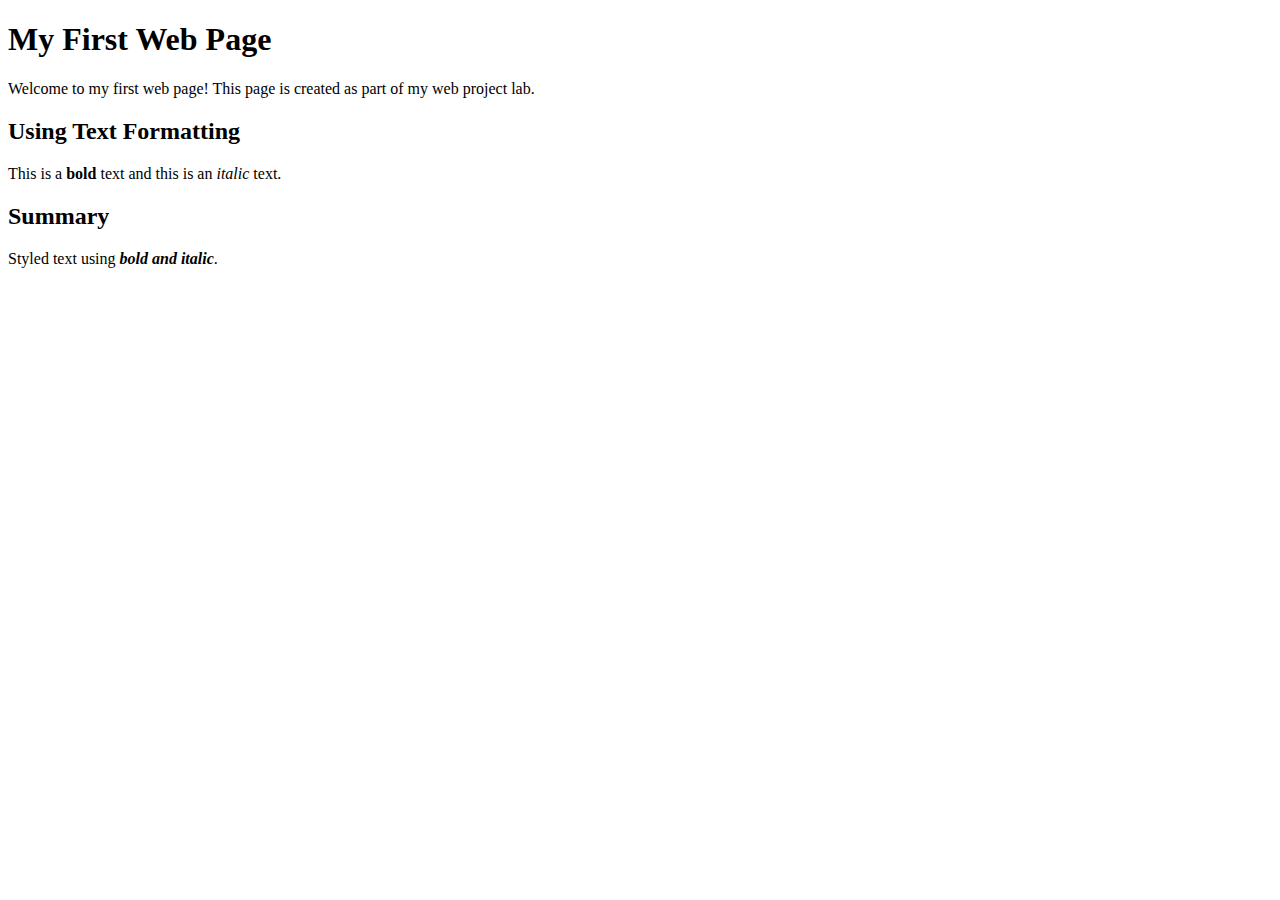
<file: lab1/index.html>
<!DOCTYPE html>
<html lang="en">
<head>
    <meta charset="UTF-8">
    <meta name="description" content="Introduction to basic HTML elements">
    <meta name="keywords" content="HTML, Doctype, Head, Body, Meta, Paragraph, Headings, Strong, Emphasis">
    <meta name="author" content="Sarah Agate">
    <title>Lab01 COS10026</title>
</head>
<body>

    <h1>My First Web Page</h1>

    <p>Welcome to my first web page! This page is created as part of my web project lab.</p>

    <h2>Using Text Formatting</h2>

    <p>This is a <strong>bold</strong> text and this is an <em>italic</em> text.</p>

    <h2>Summary</h2>

    <p>Styled text using <strong><em>bold and italic</em></strong>.</p>

</body>
</html>
</file>
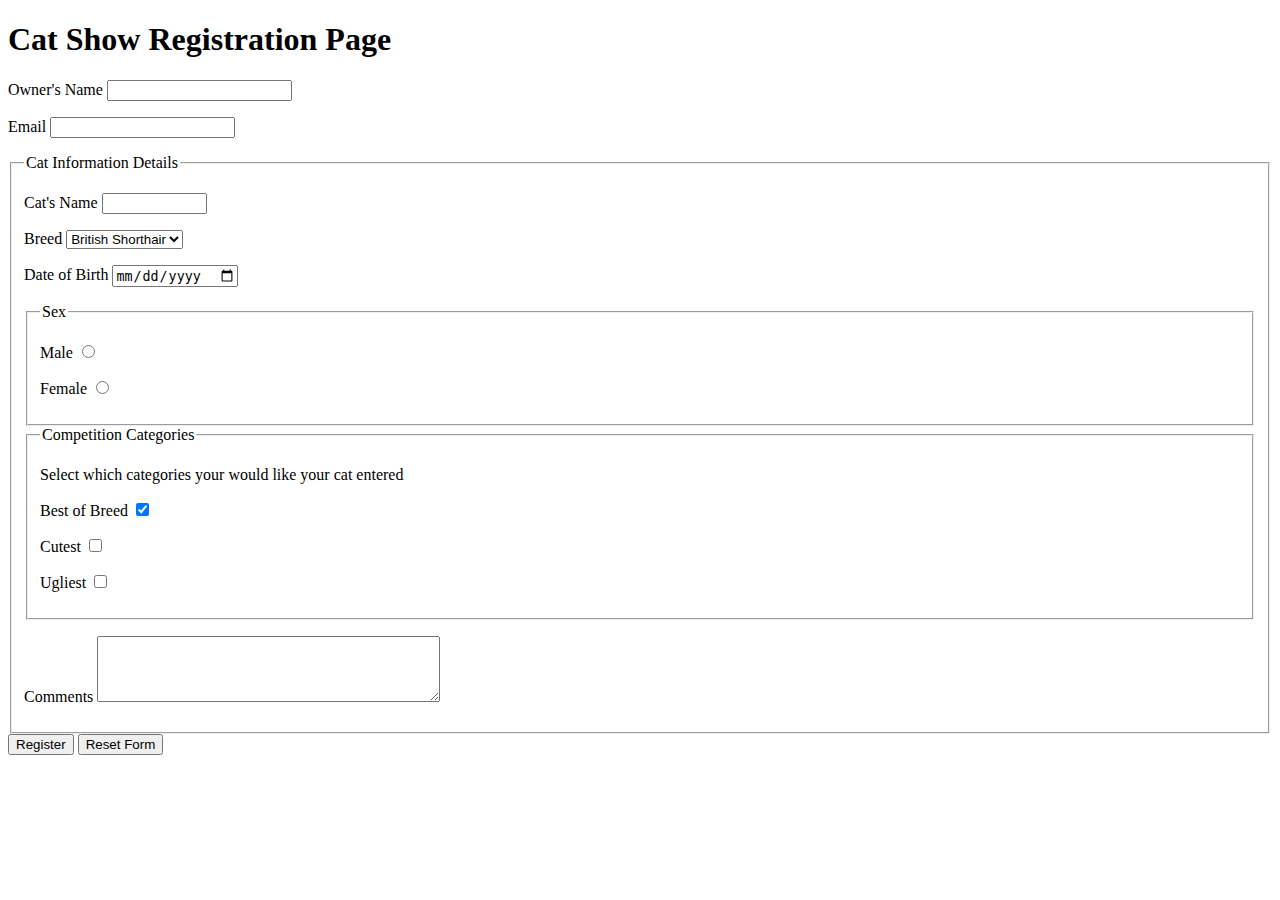
<file: example_form.html>
<!DOCTYPE html>
<html>
<head>
  <meta charset="utf-8" />
  <meta name="description" content="HTML" />
  <meta name="keywords" content="HTML, Form, tags" />
  <meta name="author" content="Sarah Agate"  />
  <title>Help Desk Appointment</title>
</head>

<h1>Cat Show Registration Page</h1>

<form method="post" action="http://mercury.swin.edu.au/it000000/formtest.php">
	<!--Note we have to use a special escape character to print an apostrophe on the Web page -->
	<p><label for="owner">Owner&apos;s Name</label> 
		<input type="text" name= "owner" id="owner" required="required"/>
	</p>
	<p><label for="email">Email</label> 
		<!--Use an HTML5 email control -->
      <input type="email" name= "email" id="email" required="required"/>
	</p>
	<fieldset>
		<legend>Cat Information Details</legend>
		<p><label for="catname">Cat&apos;s Name</label> 
			<input type="text" name= "catname" id="catname" maxlength="20" size="10" required="required"/>
		</p>
		<p><label for="breed">Breed</label> 
			<select name="breed" id="breed">
				<option value="british">British Shorthair</option>			
				<option value="burmese">Burmese</option>
				<option value="manx">Manx</option>
				<option value="ragdoll">Ragdoll</option>
				<option value="russian">Russian Blue</option>
				<option value="siamese">Siamese</option>
				<option value="other">Other</option>
			</select>
		</p>
		<p><label for="dob">Date of Birth</label> 
			<input type="date" name= "dob" id="dob" placeholder="dd-mm-yyyy" maxlength="10" size="10"/>
		</p>
		<fieldset>
			<legend>Sex</legend>
			<p><label for="male">Male</label> 
				<input type="radio" id="male" name="sex" value="male"/>
			</p>
			<p><label for="female">Female</label> 
				<input type="radio" id="female" name="sex" value="female"/>
			</p>
		</fieldset>
		<fieldset>
			<legend>Competition Categories</legend>
			<p>Select which categories your would like your cat entered</p>
			<p><label for="bb">Best of Breed</label> 
				<input type="checkbox" id="bb" name="category[]" value="best" checked="checked"/>
			</p>
			<p><label for="cute">Cutest</label> 
				<input type="checkbox" id="cute" name="category[]" value="cute"/>
			</p>
			<p><label for="ugly">Ugliest</label> 
				<input type="checkbox" id="ugly" name="category[]" value="ugly"/>
			</p>
		</fieldset>
		<p><label for="comments">Comments</label>
			<textarea id="comments" name="comments" rows="4" cols="40"></textarea>
		</p>
	</fieldset>
	  
	<input type= "submit" value="Register"/>
	<input type= "reset" value="Reset Form"/>
</form>
</body>
</html>
</file>
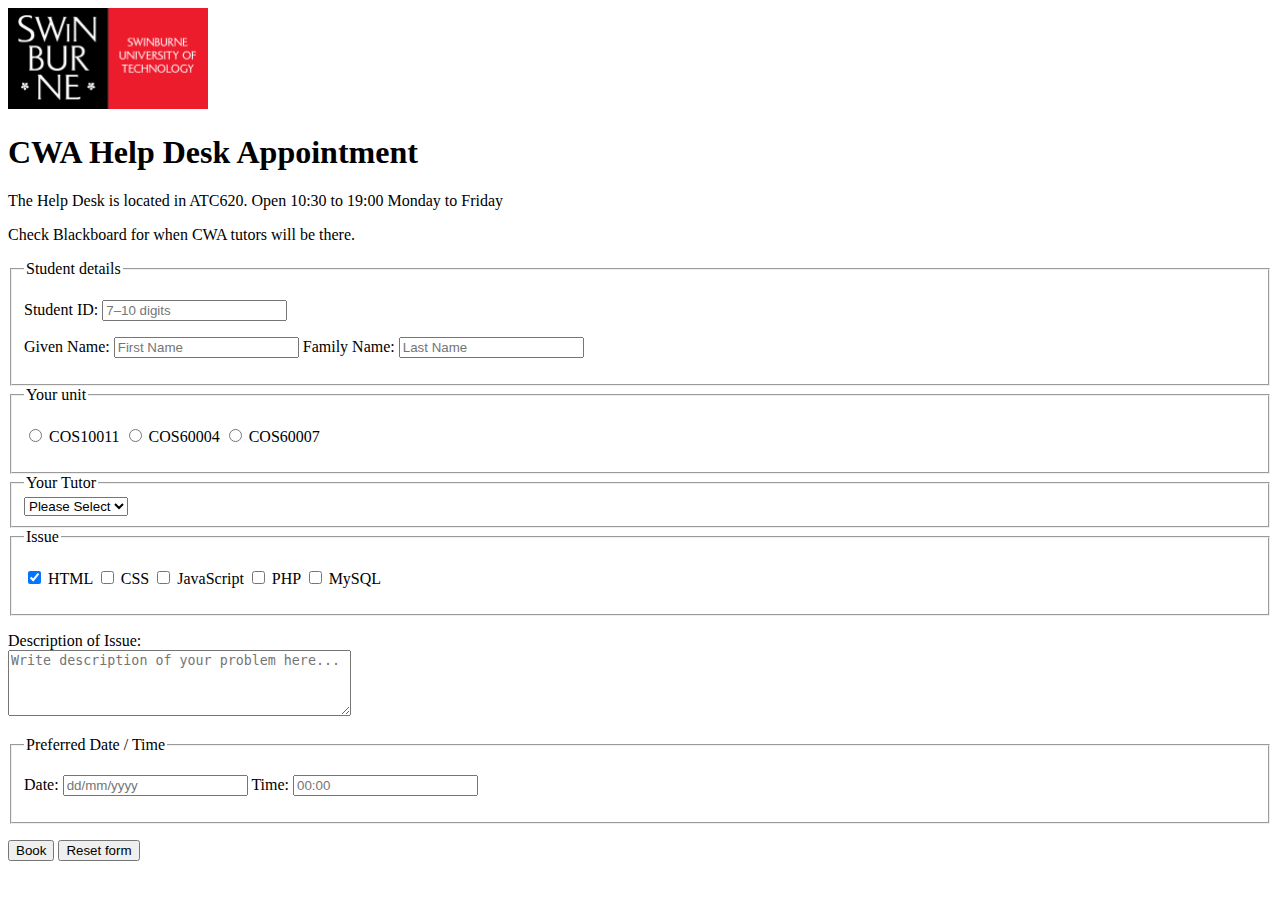
<file: helpdesk.html>
<!DOCTYPE html>
<html lang="en">
<head>
  <meta charset="utf-8" >
  <meta name="description" content="Help Desk Appointment Form" >
  <meta name="keywords" content="HTML, Form, Help Desk" >
  <meta name="author" content="Sarah Agate" >
  <title>CWA Help Desk Appointment</title>
</head>
<body>
  <header>
    <!-- Logo -->
    <a href="http://www.swin.edu.au" target="_blank">
      <img src="logo.png" alt="CWA Help Desk Logo" width="200">
    </a>
    <h1>CWA Help Desk Appointment</h1>
  </header>

  <p>The Help Desk is located in ATC620. Open 10:30 to 19:00 Monday to Friday</p>
  <p>Check Blackboard for when CWA tutors will be there.</p>

  <form method="post" action="http://mercury.swin.edu.au/it000000/formtest.php">
    <fieldset>
      <legend>Student details</legend>

      <p>
        <label for="studentid">Student ID:</label>
        <input type="text" id="studentid" name="studentid" 
               required pattern="\d{7,10}" 
               placeholder="7–10 digits">
      </p>

      <p>
        <label for="givenname">Given Name:</label>
        <input type="text" id="givenname" name="givenname" 
               maxlength="15" required 
               pattern= "[A-Za-z]+" 
               placeholder="First Name">

        <label for="familyname">Family Name:</label>
        <input type="text" id="familyname" name="familyname" 
               maxlength="15" required 
               pattern="[A-Za-z]+" 
               placeholder="Last Name">
      </p>
    </fieldset>

    <fieldset>
      <legend>Your unit</legend>
      <p>
        <input type="radio" id="cos10011" name="unit" value="COS10011" required>
        <label for="cos10011">COS10011</label>

        <input type="radio" id="cos60004" name="unit" value="COS60004">
        <label for="cos60004">COS60004</label>

        <input type="radio" id="cos60007" name="unit" value="COS60007">
        <label for="cos60007">COS60007</label>
      </p>
    </fieldset>

    <fieldset>
      <legend>Your Tutor</legend>
      <select id="tutor" name="tutor" required>
        <option value="">Please Select</option>
        <option value="tutor1">John </option>
        <option value="tutor2">Molly</option>
        <option value="tutor3">Mike</option>
      </select>
    </fieldset>

    <fieldset>
      <legend>Issue</legend>
      <p>
        <input type="checkbox" id="html" name="issue[]" value="HTML" checked="checked">
        <label for="html">HTML</label>

        <input type="checkbox" id="css" name="issue[]" value="CSS">
        <label for="css">CSS</label>

        <input type="checkbox" id="js" name="issue[]" value="JavaScript">
        <label for="js">JavaScript</label>

        <input type="checkbox" id="php" name="issue[]" value="PHP">
        <label for="php">PHP</label>

        <input type="checkbox" id="mysql" name="issue[]" value="MySQL">
        <label for="mysql">MySQL</label>
      </p>
    </fieldset>

    <p>
      <label for="description">Description of Issue:</label><br>
      <textarea id="description" name="description" rows="4" cols="40" 
                placeholder="Write description of your problem here..." required></textarea>
    </p>

    <fieldset>
      <legend>Preferred Date / Time</legend>
      <p>
        <label for="date">Date:</label>
        <input type="text" id="date" name="date" 
               placeholder="dd/mm/yyyy" 
               pattern="\d{2}/\d{2}/\d{4}" required>

        <label for="time">Time:</label>
        <input type="text" id="time" name="time" 
               placeholder="00:00" 
               pattern="([01]?[0-9]|2[0-3]):[0-5][0-9]" required>
      </p>
    </fieldset>

    <p>
      <input type="submit" value="Book">
      <input type="reset" value="Reset form">
    </p>
  </form>
</body>
</html>
</file>
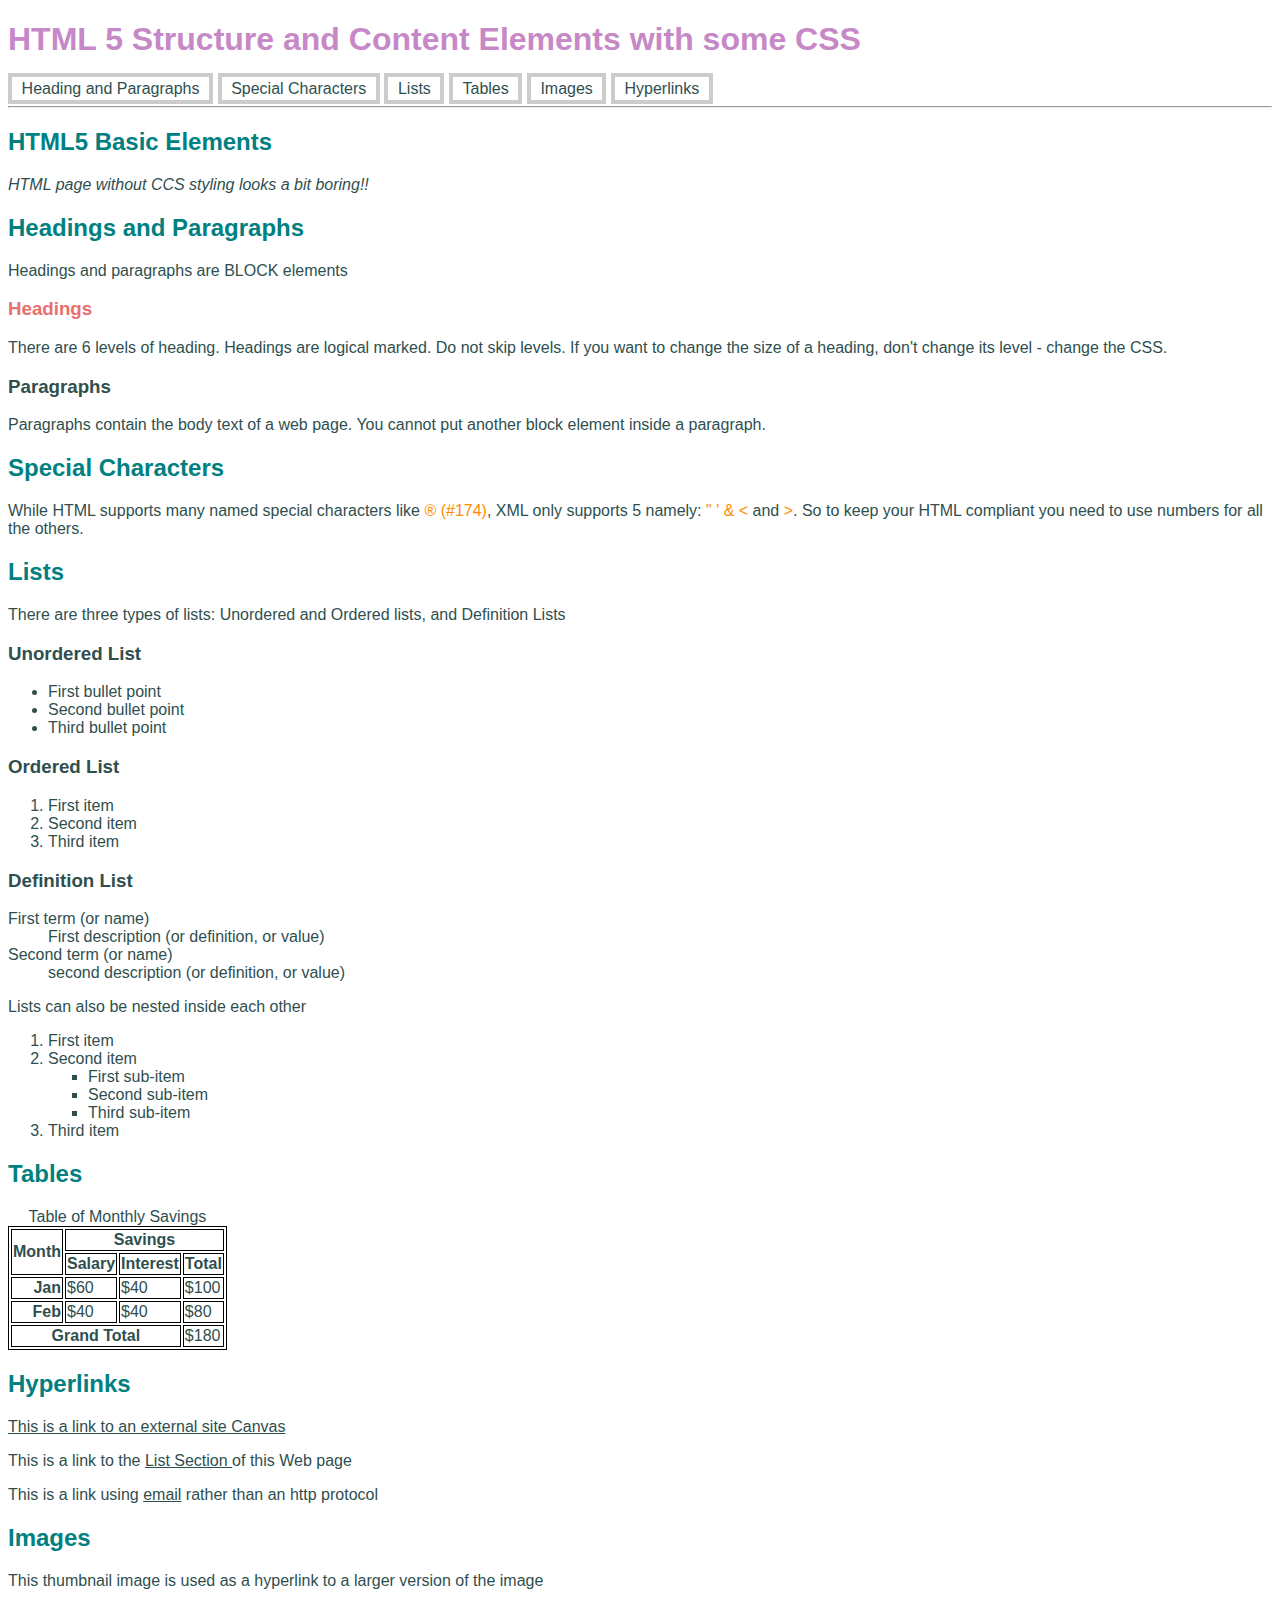
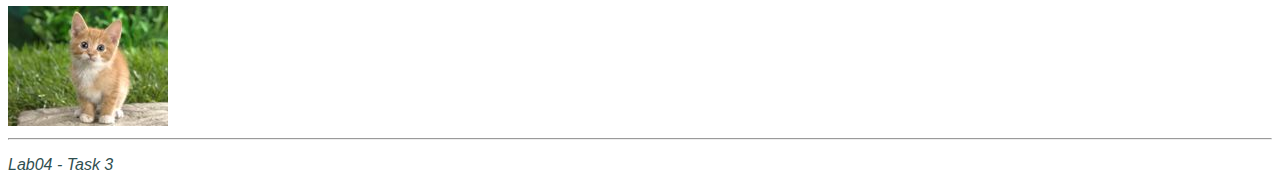
<file: lab04/lab04.html>
<!DOCTYPE html>
<html lang="en">
<head>
  <meta charset="utf-8" />
  <meta name="description" content="Demonstrates some basic HTML content elements and CSS" />
  <meta name="keywords" content="HTML5, tags" />
  <meta name="author" content="A Lecturer"  />
  <link rel="stylesheet" href="lab04.css">
  <title>HTML Structure and Content Elements + CSS</title>
  
</head>
<!-- This is a comment. Indenting child elements makes the markup much more readable -->
<body>
   <header>
     <h1>HTML 5 Structure and Content Elements with some CSS</h1>
     <nav>
         <a href="#headings">Heading and Paragraphs</a> 
         <a href="#sc">Special Characters</a> 
         <a href="#lists">Lists</a> 
         <a href="#tables">Tables</a>
         <a href="#images">Images</a>
         <a href="#hyperlinks">Hyperlinks</a>
      </nav>
      <hr />
   </header>
   
   <article>   
   <h2>HTML5 Basic Elements</h2> 
      <aside>
         <p>HTML page without CCS styling looks a bit boring!!</p>
      </aside>
      <h2 id="headings">Headings and Paragraphs </h2>
      <p>Headings and paragraphs are BLOCK elements</p>
      <h3 id="heading3"> Headings</h3>
      <p>There are 6 levels of heading. Headings are logical marked. Do not skip levels. If you want to change the size of a heading, don't change its level - change the CSS.</p>
      <h3>Paragraphs</h3>
      <p>Paragraphs contain the body text of a web page. You cannot put another block element inside a paragraph.</p>
      
      <h2 id="sc">Special Characters</h2>
      <p>While HTML supports many named special characters like <span class="special">&#174; (#174)</span>, XML only supports 5 namely: <span class="special">&quot; &apos; &amp; &lt;</span>  and <span class="special">&gt;</span>.  So to keep your HTML compliant you need to use numbers for all the others.</p>
      
         
      
      <!-- Comments can be useful to indicate various sections of markup-->
      <!--Lists-->
      <h2 id="list">Lists</h2>
      <p>There are three types of lists: Unordered and Ordered lists, and Definition Lists</p>
      <h3>Unordered List</h3>
	  <ul>
         <li>First bullet point</li>
         <li>Second bullet point</li>
         <li>Third bullet point</li>
      </ul>
      <h3>Ordered List</h3>
      <ol>
         <li>First item</li>
         <li>Second item</li>
         <li>Third item</li>
      </ol>
	  <h3>Definition List</h3>
	  <dl>
		<dt>First term (or name)</dt>
			<dd>First description (or definition, or value)</dd>
		<dt>Second term (or name)</dt>
			<dd>second description (or definition, or value)</dd>
      </dl> 
      <p>Lists can also be nested inside each other</p>
      <ol>
         <li>First item</li>
         <li>Second item
            <ul>
               <li>First sub-item</li>
               <li>Second sub-item</li>
               <li>Third sub-item</li>
            </ul>
         </li>
         <li>Third item</li>
      </ol>		

      <h2 id="tables">Tables</h2>
      <table>
         <caption>Table of Monthly Savings</caption>
         <thead>
            <tr>
            <!-- the scope attribute assists non-visual user agents -->
            <!-- rowspan and colspan allow multiple cells to be merged -->
              <th rowspan="2" scope="col">Month</th>
              <th colspan="3" scope="col">Savings</th>
            </tr>
            <tr>
              <th scope="col">Salary</th>
              <th scope="col">Interest</th>
              <th scope="col">Total</th>
            </tr>
        </thead>
        <tbody>
         <tr>
           <th scope="row" class="month">Jan</th>
           <td>$60</td>
           <td>$40</td>
           <td>$100</td>
         </tr>
         <tr>
           <th scope="row" class="month">Feb</th>
           <td>$40</td>
           <td>$40</td>
           <td>$80</td>
         </tr>
        </tbody>
        <tfoot>
         <tr>
            <th colspan="3" scope="row"> Grand Total</th>
            <td>$180</td>
         </tr>
        </tfoot>
		</table>
      
      <h2 id="hyperlinks">Hyperlinks</h2>
      <p><a href="https://swinburne.instructure.com" title="This takes you to Canvas"> This is a link to an external site Canvas</a></p>
      <p>This is a link to the <a href="#list">List Section </a> of this Web page</p>
      <p>This is a link using <a href="mailto:someone@swin.edu.au"> email</a> rather than an http protocol</p> 
	  
      <h2 id="images">Images</h2>
      <p>This thumbnail image is used as a hyperlink to a larger version of the image</p>
      <a href="images/mycat.jpg">  <img src="images/mycat_small.jpg" alt="Photo of my cat" title="Filesize 222kb " /></a>

      
      <hr />
   </article>
	<footer>
		<p>Lab04 - Task 3</p>
	</footer>
</body>

</html>
</file>
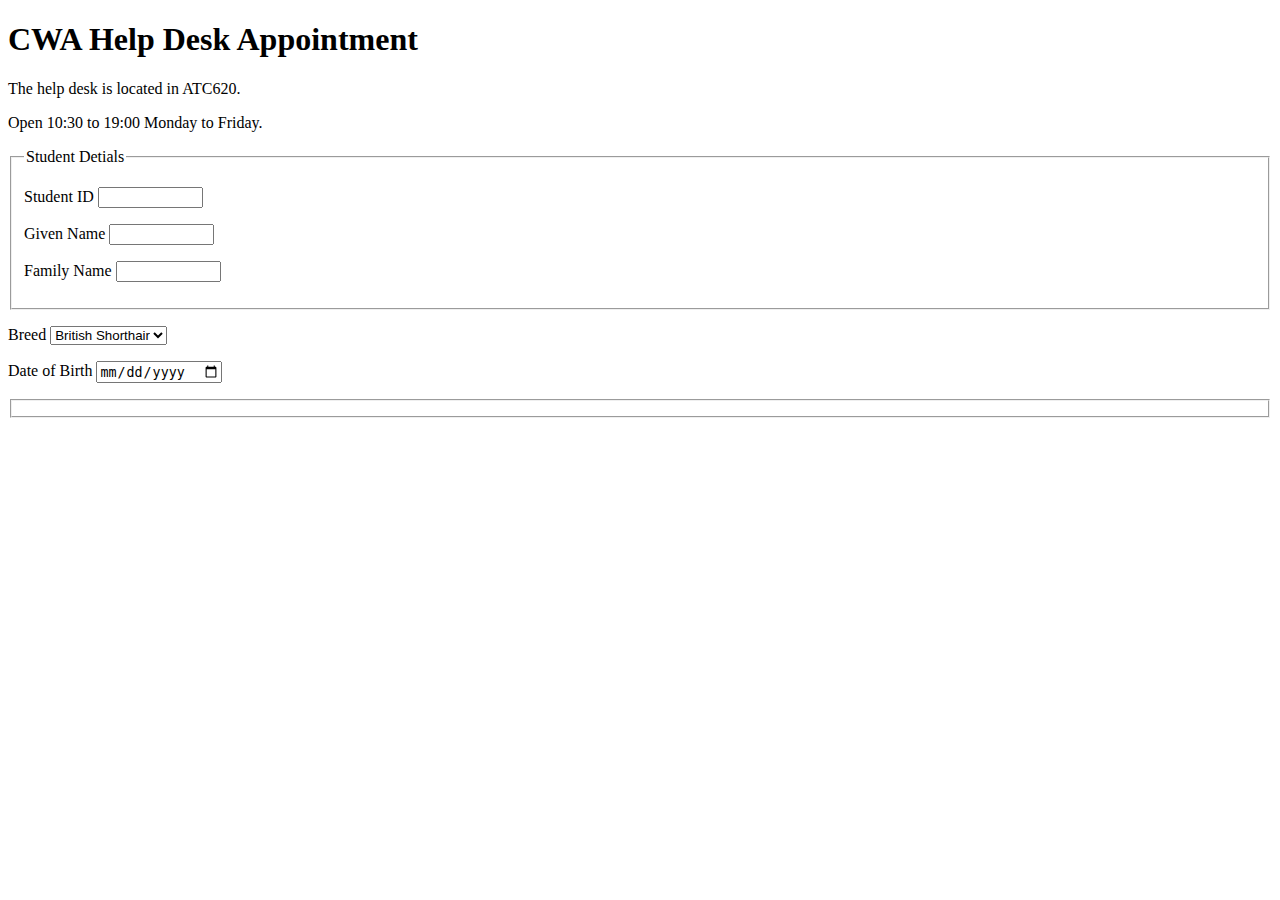
<file: lab1/helpdesk.html>
<!DOCTYPE html>
<html>
<head>
  <meta charset="utf-8" />
  <meta name="description" content="HTML" />
  <meta name="keywords" content="HTML, Form, tags" />
  <meta name="author" content="Sarah Agate"  />
  <title>Help Desk Appointment</title>
</head>

<body>
<!-- Headings -->

    <h1>CWA Help Desk Appointment</h1>

    <p> The help desk is located in ATC620.  </p>    
    <p> Open 10:30 to 19:00 Monday to Friday. </p>

<fieldset>
		<legend>Student Detials</legend>
		<p><label for="Student ID"> Student ID</label> 
			<input type="text" name= "Studnet ID" id="Student ID" maxlength="20" size="10" required="required"/>

        <p><label for=""Given Name"> Given Name </label>
            <input type="text" name="Given Name" id= "Given name" maxlength="20" size="10" required="required"/> </p> <p><label for=""Family Name"> Family Name </label>   <input type="text" name= "Family Name" id="Family name" maxlength="20" size="10" required="required"/>
		</p>
</fieldset>

		<p><label for="breed">Breed</label> 
			<select name="breed" id="breed">
				<option value="british">British Shorthair</option>			
				<option value="burmese">Burmese</option>
				<option value="manx">Manx</option>
				<option value="ragdoll">Ragdoll</option>
				<option value="russian">Russian Blue</option>
				<option value="siamese">Siamese</option>
				<option value="other">Other</option>
			</select>
		</p>
		<p><label for="dob">Date of Birth</label> 
			<input type="date" name= "dob" id="dob" placeholder="dd-mm-yyyy" maxlength="10" size="10"/>
		</p>
		<fieldset>

</body>
</file>
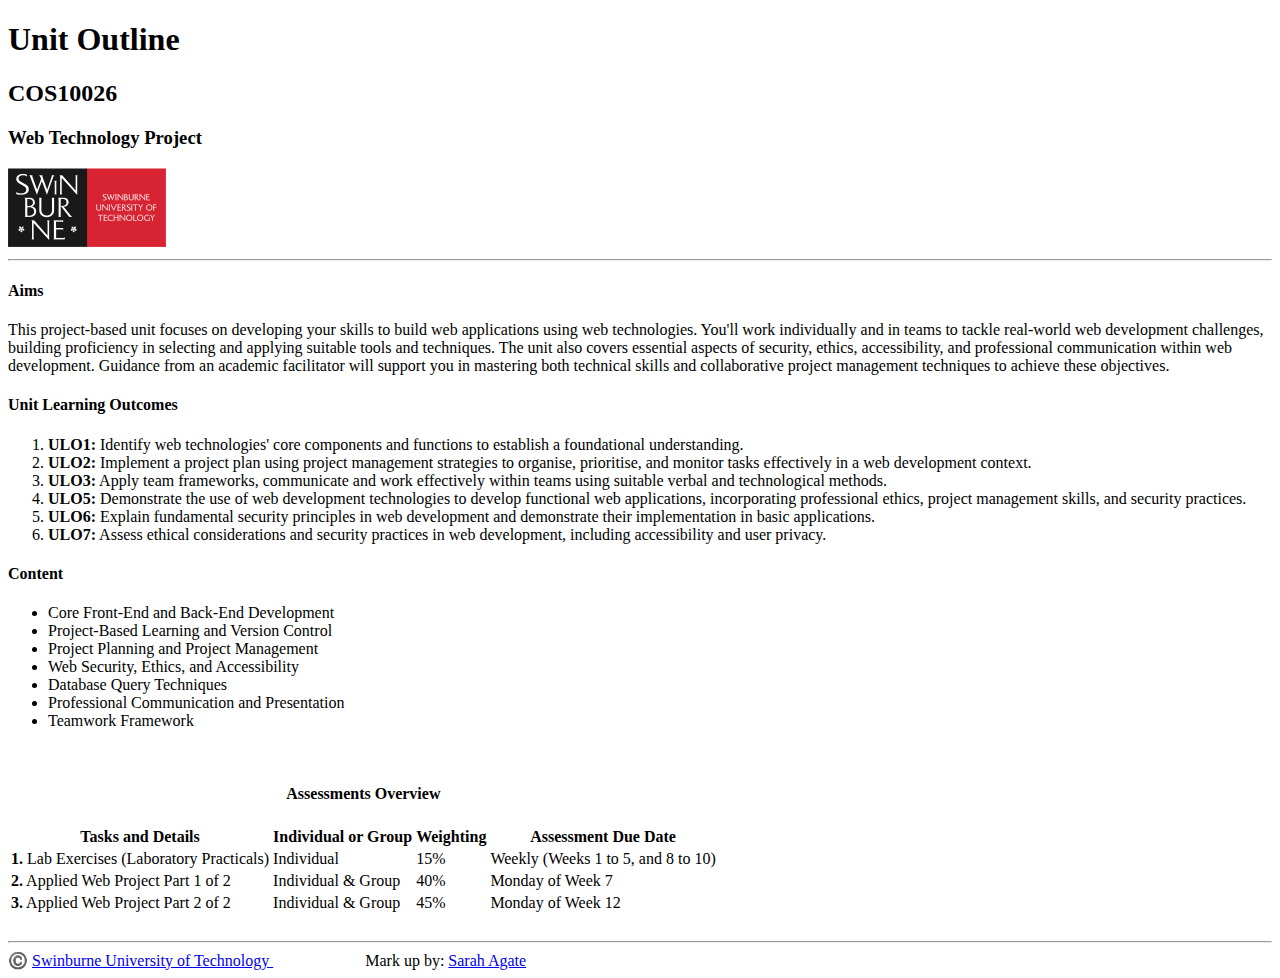
<file: lab1/outline.html>
<!DOCTYPE html>
<html lang="en">
<head>
    <meta charset="UTF-8">
    <meta name="description" content="Introduction to basic HTML elements">
    <meta name="keywords" content="HTML, Doctype, Head, Body, Meta, Paragraph, Headings, Strong, Emphasis">
    <meta name="author" content="Sarah Agate">
    <title>Lab02 COS10026</title>
</head>

<body>
    <h1>Unit Outline</h1>
    <h2>COS10026</h2>
    <h3>Web Technology Project</h3>
    <img src="swinlogo.png" alt="Swinburne Logo">

    <hr>

    <h4>Aims</h4>
    <p>
        This project-based unit focuses on developing your skills to build 
        web applications using web technologies. You'll work individually 
        and in teams to tackle real-world web development challenges, building 
        proficiency in selecting and applying suitable tools and techniques. 
        The unit also covers essential aspects of security, ethics, accessibility, 
        and professional communication within web development. Guidance from an academic
        facilitator will support you in mastering both technical skills and collaborative
        project management techniques to achieve these objectives.
    </p>

    <h4>Unit Learning Outcomes</h4>
    <ol>
        <li><b>ULO1:</b> Identify web technologies' core components and functions to establish a foundational understanding.</li>
        <li><b>ULO2:</b> Implement a project plan using project management strategies to organise, prioritise, and monitor tasks effectively in a web development context.</li>
        <li><b>ULO3:</b> Apply team frameworks, communicate and work effectively within teams using suitable verbal and technological methods.</li>
        <li><b>ULO5:</b> Demonstrate the use of web development technologies to develop functional web applications, incorporating professional ethics, project management skills, and security practices.</li>
        <li><b>ULO6:</b> Explain fundamental security principles in web development and demonstrate their implementation in basic applications.</li>
        <li><b>ULO7:</b> Assess ethical considerations and security practices in web development, including accessibility and user privacy.</li>
    </ol>

    <h4>Content</h4>
    <ul>
        <li>Core Front-End and Back-End Development</li>
        <li>Project-Based Learning and Version Control</li>
        <li>Project Planning and Project Management</li>
        <li>Web Security, Ethics, and Accessibility</li>
        <li>Database Query Techniques</li>
        <li>Professional Communication and Presentation</li>
        <li>Teamwork Framework</li>
    </ul>
<br>

    <table>
        
        <caption><h4>Assessments Overview</h4></caption>

        <thead>
            <tr>
                <th>Tasks and Details</th>
                <th>Individual or Group</th>
                <th>Weighting</th>
                <th>Assessment Due Date</th>
            </tr>
        </thead>
        <tbody>
            <tr>
                <td><b>1.</b> Lab Exercises (Laboratory Practicals)</td>
                <td>Individual</td>
                <td>15%</td>
                <td> Weekly (Weeks 1 to 5, and 8 to 10)</td>
            </tr>
            <tr>
                <td><b>2.</b> Applied Web Project Part 1 of 2</td>
                <td>Individual & Group</td>
                <td>40%</td>
                <td>Monday of Week 7</td>
            </tr>

            <tr>
                <td> <b>3.</b> Applied Web Project Part 2 of 2</td>
                <td>Individual & Group </td>
                <td>45%</td>
                <td>Monday of Week 12</td>

            </tr>  

        </tbody>
    </table>

<br>

<hr>
<!--Footer-->
<footer>
    <span>
        ©️ <a href="https://www.swinburne.edu.au" target="_blank">
            <u>Swinburne University of Technology</u>
        </a>
    </span>
    &nbsp;&nbsp;&nbsp;&nbsp;&nbsp;&nbsp;&nbsp;&nbsp;&nbsp;&nbsp;&nbsp;&nbsp;&nbsp;&nbsp;&nbsp;&nbsp;&nbsp;&nbsp;&nbsp;&nbsp;&nbsp;&nbsp;         
    <span>
        Mark up by: <a href="mailto:105347702@student.swin.edu.au">Sarah Agate</a>
    </span>
</footer>
</file>
<file: lab04/lab04.css>
/*
[file name: lab04.css]
[Author: Sarah Agate]
[Created: 1/09/2025]
[Last modified: 2/09/2025]
*/

* {
    font-family: Calibri, sans-serif;
    color: #2F4F4F;
}

h1 {
    color: rgb(198, 136, 198);
    font-size: 2em;
    font-weight: bold;
}

h2 {
    color: rgb(0, 128, 128);
    font-size: 1.5em;
    font-weight: bold;
}

aside, footer {
    font-style: italic;
}

h1, h2, h3 {
    font-family: Arial, sans-serif;
}

table, th, td {
    border: 1px solid black;
}

.month{
    
    text-align: right;
}

#image {
    text-align: center;
}

#list { 
    color: rgb(0, 128, 128);
}

#heading3 {
    color: rgb(232, 112, 112);
}

.introduction {
    color: darkorange; 
}

.special {
    color: darkorange;
}

#month {
    text-align: right;
}

nav a {
          text-decoration: none;
          padding:0.2em 0.6em;
          border: 4px solid #ccc;
         } 

nav a:hover{
    text-decoration: none;
    padding: 0.2em 0.6em;
    border: 4px solid #ccc;
    background-color: lightblue;
    border-color: darkblue;
}
    ol ul{
        list-style-type: square;
    }

aside:hover {
    display: none;
}
</file>
